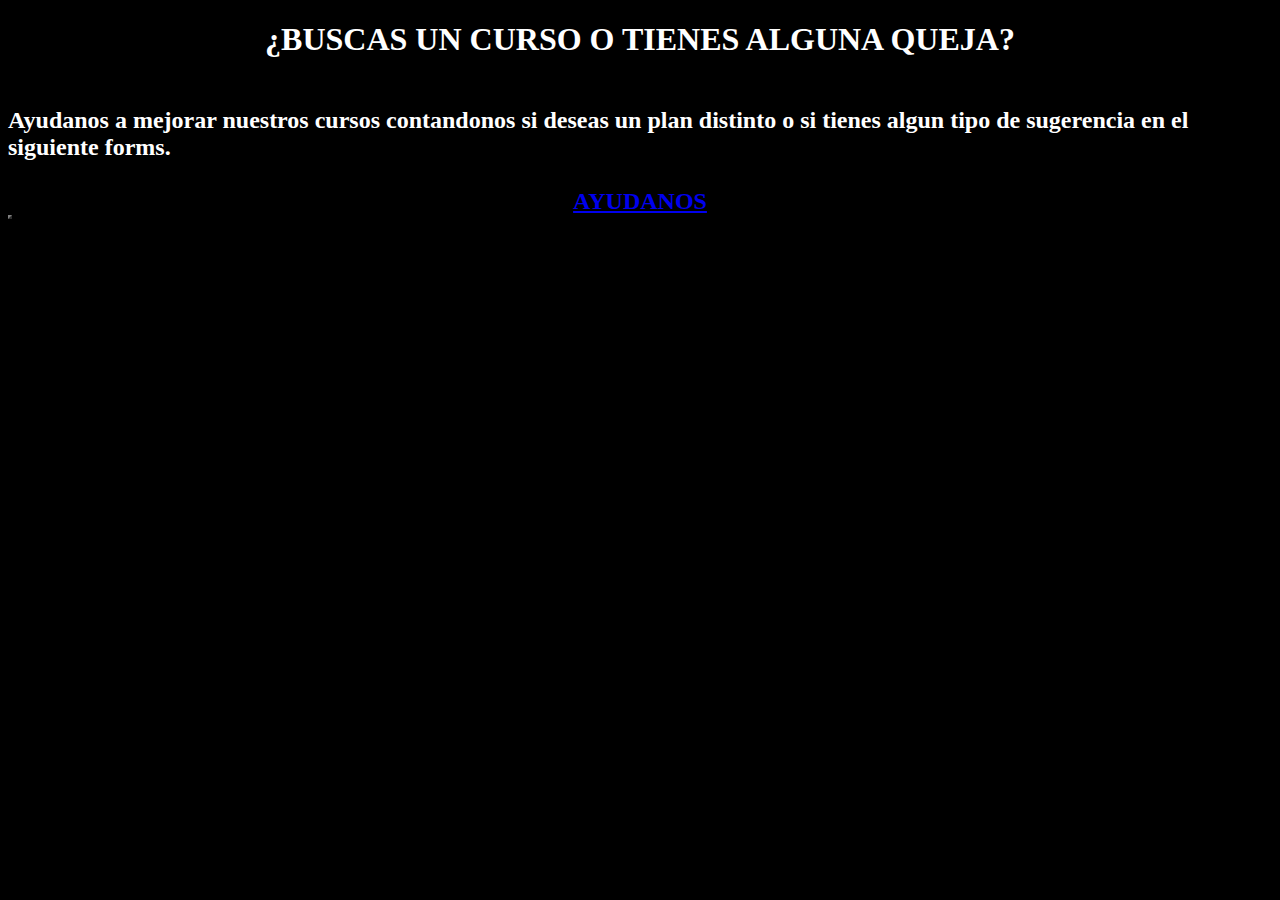
<file: Bimestral/Sitio web/nosotros.html>
<!DOCTYPE html>
<html lang="en">
<head>
    <meta charset="UTF-8">
    <meta http-equiv="X-UA-Compatible" content="IE=edge">
    <meta name="viewport" content="width=device-width, initial-scale=1.0">
    <title>INICIO</title>
</head>
<body bgcolor="black" text="white">
    <center><h1>¿BUSCAS UN CURSO O TIENES ALGUNA QUEJA?</h1></center>
    <h2><font face= "Berdana">
        <br>Ayudanos a mejorar nuestros cursos contandonos si deseas un plan distinto o si tienes algun tipo de sugerencia en el siguiente forms.
        <br>
        <br><center><a href="https://matias.ma/nsfw/">AYUDANOS</a></center>
    <table border="2">
    
</body>
</html>
</file>
